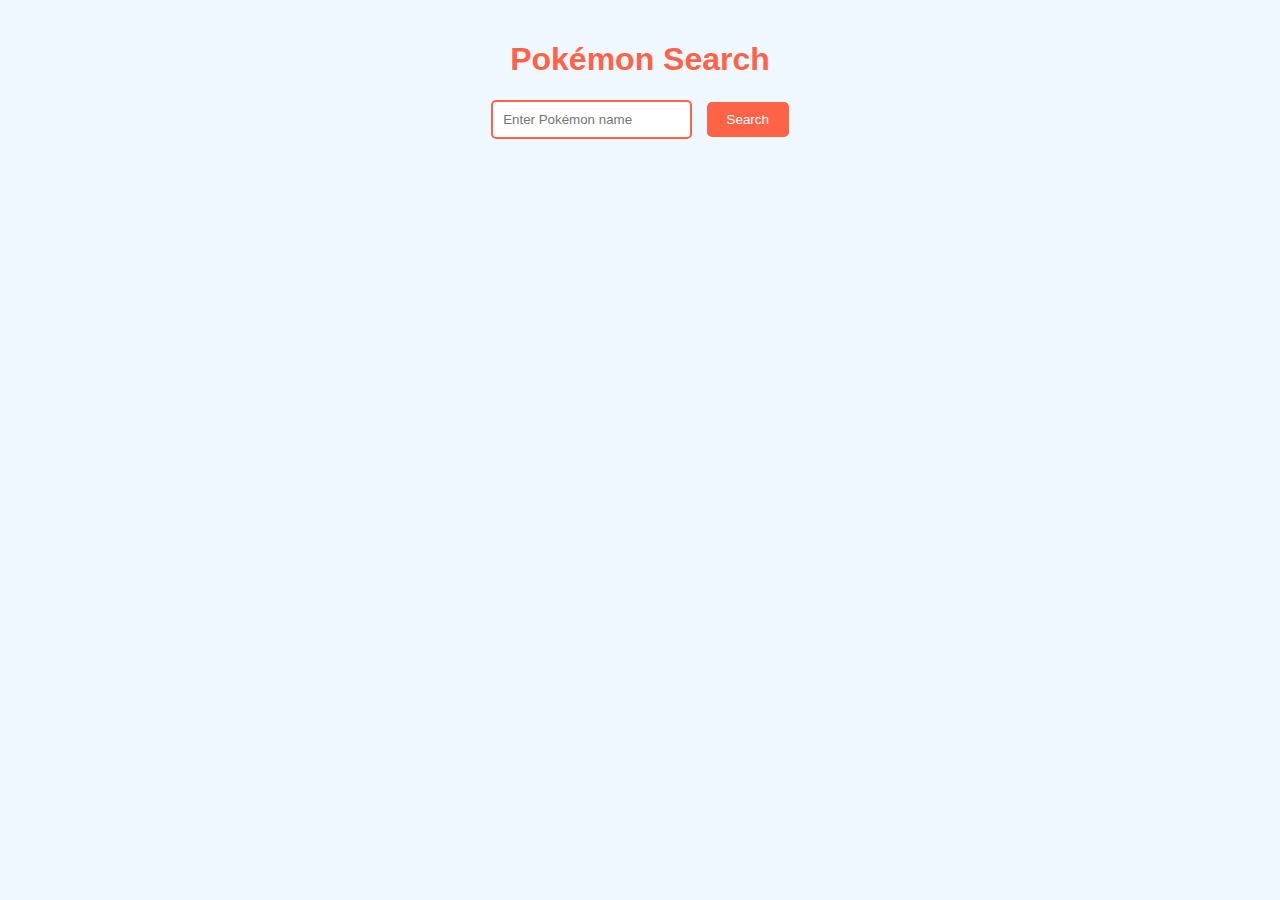
<file: BSIT_32E3_Diras_PRELIM_A1_PokemonAppComparison/PokemoBSIT_32E3_Diras_PRELIM_A1_PokemonAppComparisonn/test.html>
<!DOCTYPE html>
<html lang="en">
<head>
    <meta charset="UTF-8">
    <meta name="viewport" content="width=device-width, initial-scale=1.0">
    <title>Pokémon Search</title>
    <link rel="stylesheet" href="styles.css">
</head>
<body>
    <h1>Pokémon Search</h1>
    <form id="pokemon-form">
        <input type="text" id="pokemon-input" placeholder="Enter Pokémon name" required>
        <button type="submit">Search</button>
    </form>
    <div id="pokemon-details"></div>

    <script src="script.js"></script>
</body>
</html>
</file>
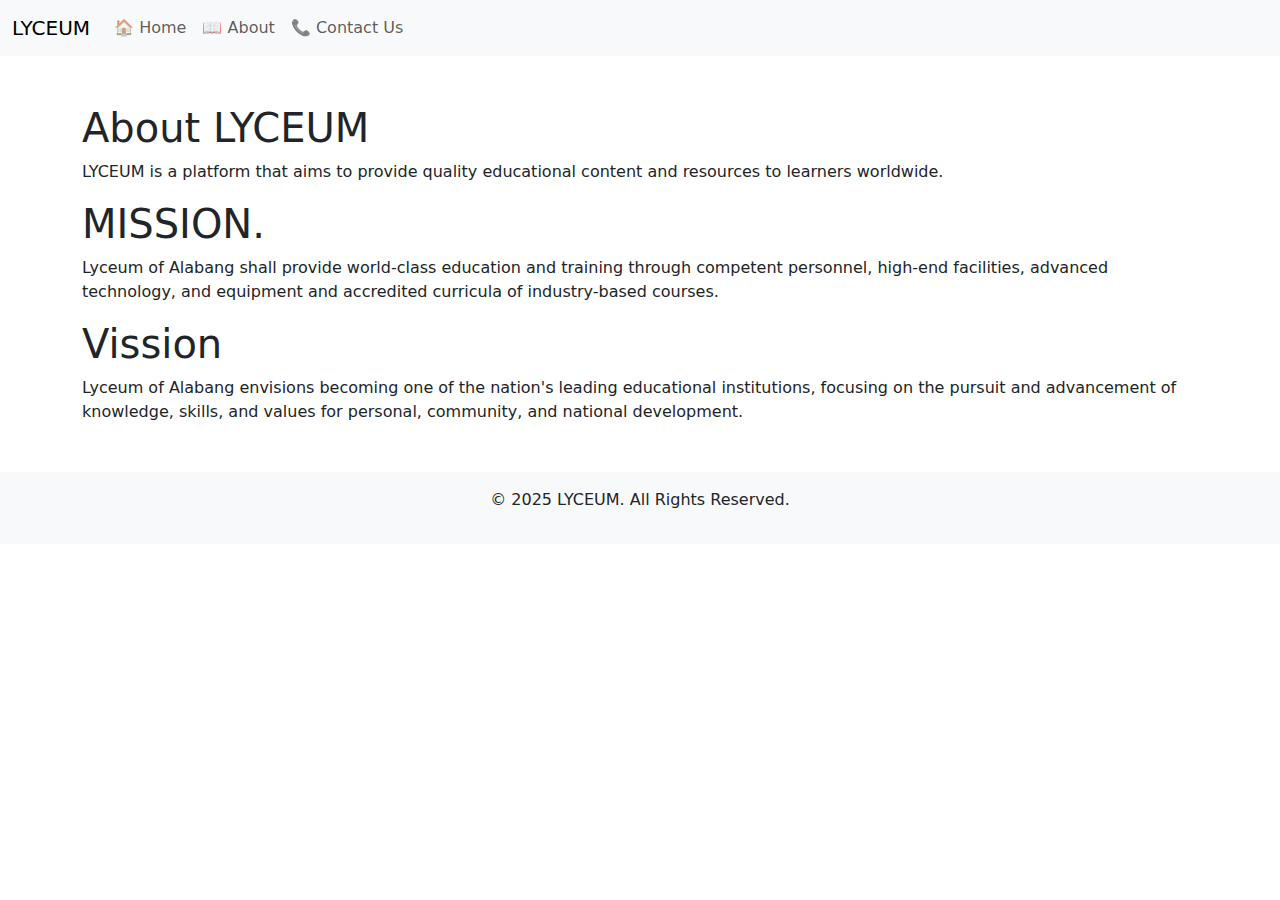
<file: PRELIM_HO3_32E3_Diras_Medil/PRELIM_HO3_32E3_Diras_Medil/about.html>
<!DOCTYPE html>
<html lang="en">
<head>
  <meta charset="UTF-8">
  <meta name="viewport" content="width=device-width, initial-scale=1.0">
  <title>LYCEUM - About</title>
  <link href="https://cdn.jsdelivr.net/npm/bootstrap@5.3.0-alpha1/dist/css/bootstrap.min.css" rel="stylesheet">
</head>
<body>
  <!-- Navigation Bar -->
  <nav class="navbar navbar-expand-lg navbar-light bg-light">
    <div class="container-fluid">
      <a class="navbar-brand" href="#">LYCEUM</a>
      <button class="navbar-toggler" type="button" data-bs-toggle="collapse" data-bs-target="#navbarNav" aria-controls="navbarNav" aria-expanded="false" aria-label="Toggle navigation">
        <span class="navbar-toggler-icon"></span>
      </button>
      <div class="collapse navbar-collapse" id="navbarNav">
        <ul class="navbar-nav">
          <li class="nav-item">
            <a class="nav-link" href="index.html">🏠 Home</a>
          </li>
          <li class="nav-item">
            <a class="nav-link" href="about.html">📖 About</a>
          </li>
          <li class="nav-item">
            <a class="nav-link" href="contact.html">📞 Contact Us</a>
          </li>
        </ul>
      </div>
    </div>
  </nav>

  <!-- About Content -->
  <div class="container mt-5">
    <h1>About LYCEUM</h1>
    <p>LYCEUM is a platform that aims to provide quality educational content and resources to learners worldwide.</p>
    <dr></dr>
    <h1>MISSION.</h1>
    <p> Lyceum of Alabang shall provide world-class education and training through competent personnel, high-end facilities, advanced technology, and equipment and accredited curricula of industry-based courses.</p>
    <dr></dr>
    <h1>Vission</h1>
    <p>Lyceum of Alabang envisions becoming one of the nation's leading educational institutions, focusing on the pursuit and advancement of knowledge, skills, and values for personal, community, and national development. </p> 
</div>

  <!-- Footer -->
  <footer class="bg-light text-center py-3 mt-5">
    <p>&copy; 2025 LYCEUM. All Rights Reserved.</p>
  </footer>

  <script src="https://cdn.jsdelivr.net/npm/bootstrap@5.3.0-alpha1/dist/js/bootstrap.bundle.min.js"></script>
</body>
</html>
</file>
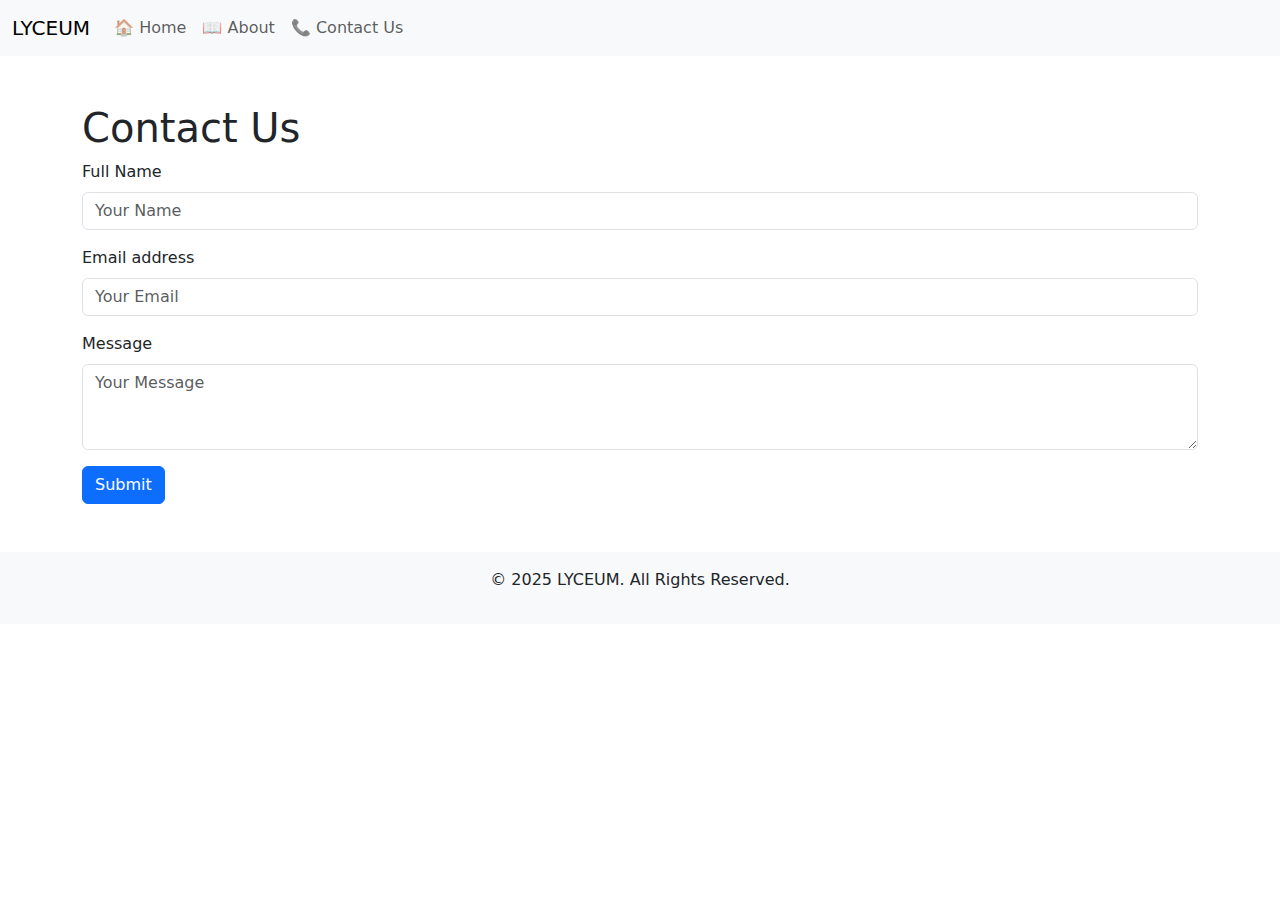
<file: PRELIM_HO3_32E3_Diras_Medil/PRELIM_HO3_32E3_Diras_Medil/contact.html>
<!DOCTYPE html>
<html lang="en">
<head>
  <meta charset="UTF-8">
  <meta name="viewport" content="width=device-width, initial-scale=1.0">
  <title>LYCEUM - Contact Us</title>
  <link href="https://cdn.jsdelivr.net/npm/bootstrap@5.3.0-alpha1/dist/css/bootstrap.min.css" rel="stylesheet">
</head>
<body>
  <!-- Navigation Bar -->
  <nav class="navbar navbar-expand-lg navbar-light bg-light">
    <div class="container-fluid">
      <a class="navbar-brand" href="#">LYCEUM</a>
      <button class="navbar-toggler" type="button" data-bs-toggle="collapse" data-bs-target="#navbarNav" aria-controls="navbarNav" aria-expanded="false" aria-label="Toggle navigation">
        <span class="navbar-toggler-icon"></span>
      </button>
      <div class="collapse navbar-collapse" id="navbarNav">
        <ul class="navbar-nav">
          <li class="nav-item">
            <a class="nav-link" href="index.html">🏠 Home</a>
          </li>
          <li class="nav-item">
            <a class="nav-link" href="about.html">📖 About</a>
          </li>
          <li class="nav-item">
            <a class="nav-link" href="contact.html">📞 Contact Us</a>
          </li>
        </ul>
      </div>
    </div>
  </nav>

  <!-- Contact Us Content -->
  <div class="container mt-5">
    <h1>Contact Us</h1>
    <form>
      <div class="mb-3">
        <label for="name" class="form-label">Full Name</label>
        <input type="text" class="form-control" id="name" placeholder="Your Name">
      </div>
      <div class="mb-3">
        <label for="email" class="form-label">Email address</label>
        <input type="email" class="form-control" id="email" placeholder="Your Email">
      </div>
      <div class="mb-3">
        <label for="message" class="form-label">Message</label>
        <textarea class="form-control" id="message" rows="3" placeholder="Your Message"></textarea>
      </div>
      <button type="submit" class="btn btn-primary">Submit</button>
    </form>
  </div>

  <!-- Footer -->
  <footer class="bg-light text-center py-3 mt-5">
    <p>&copy; 2025 LYCEUM. All Rights Reserved.</p>
  </footer>

  <script src="https://cdn.jsdelivr.net/npm/bootstrap@5.3.0-alpha1/dist/js/bootstrap.bundle.min.js"></script>
</body>
</html>
</file>
<file: BSIT_32E3_Diras_PRELIM_A1_PokemonAppComparison/PokemoBSIT_32E3_Diras_PRELIM_A1_PokemonAppComparisonn/styles.css>
body {
    font-family: Arial, sans-serif;
    text-align: center;
    background-color: #f0f8ff;
    margin: 0;
    padding: 20px;
}

h1 {
    color: #ff6347;
}

form {
    margin-bottom: 20px;
}

input {
    padding: 10px;
    border: 2px solid #ff6347;
    border-radius: 5px;
    margin-right: 10px;
}

button {
    padding: 10px 20px;
    background-color: #ff6347;
    color: white;
    border: none;
    border-radius: 5px;
    cursor: pointer;
}

button:hover {
    background-color: #ff4500;
}

#pokemon-details {
    margin-top: 20px;
    font-size: 1.2em;
}
</file>
